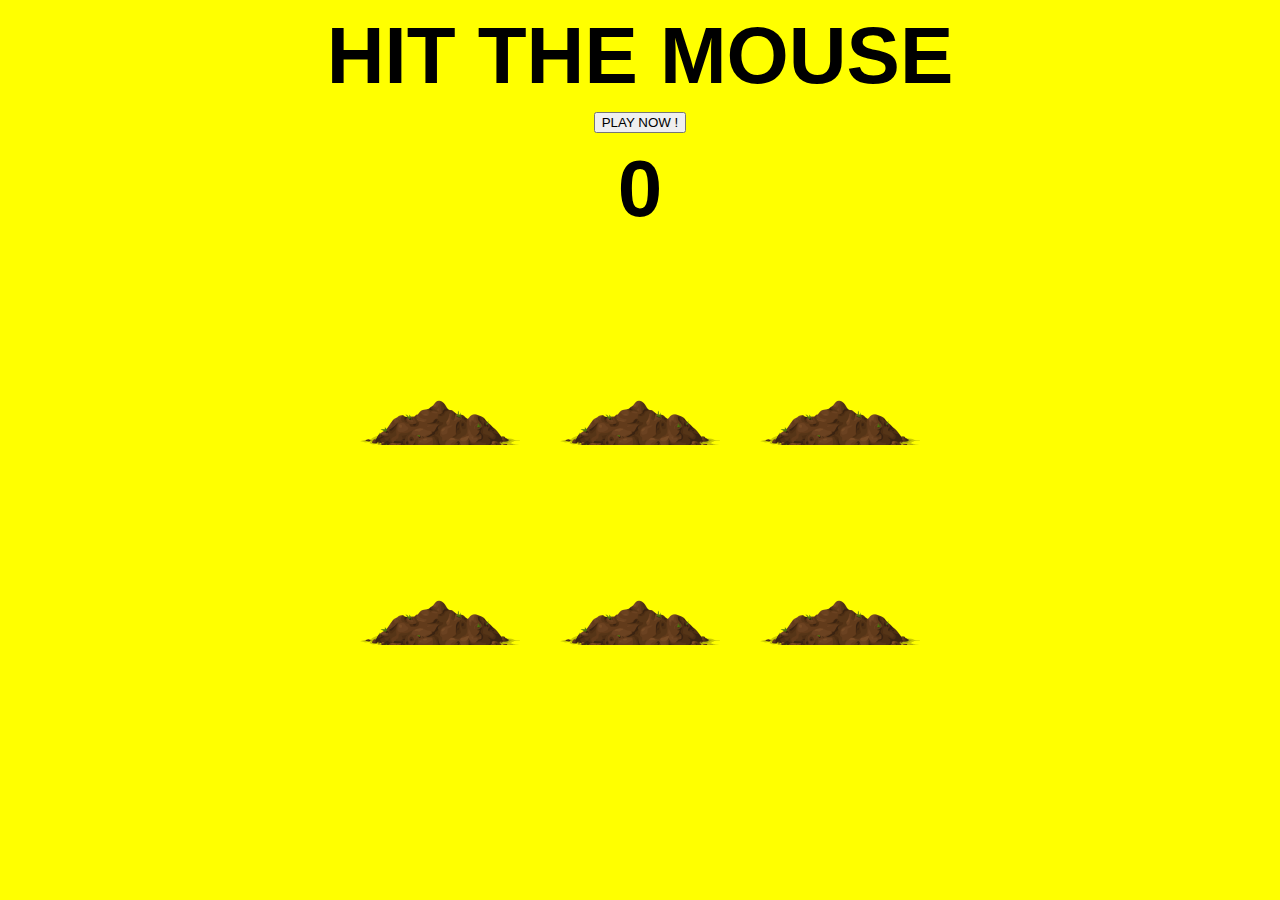
<file: main.html>
<!DOCTYPE html>
<html lang="en">
<head>
    <meta charset="UTF-8">
    <meta http-equiv="X-UA-Compatible" content="IE=edge">
    <meta name="viewport" content="width=device-width, initial-scale=1.0">
    <link rel="stylesheet" href="css/style.css">
    <title>Document</title>
</head>
<body>
    <h1>HIT THE MOUSE</h1>

    <button type="button" class="mulai" onclick="mulai()">PLAY NOW !</button>

    <h2 class="score">0</h2>

    <div class="container">

        <div class="tanah">
        <div class="tikus"> </div>
    </div>

    <div class="tanah">
        <div class="tikus"> </div>
    </div>
    
    <div class="tanah">
        <div class="tikus"> </div>
    </div>

    <div class="tanah">
        <div class="tikus"> </div>
    </div>

    <div class="tanah">
        <div class="tikus"> </div>
    </div>

    <div class="tanah">
        <div class="tikus"> </div>
    </div>


    </div>
    <audio src="sound/Pop.mp3" id="pop"></audio>

    <script src="js/script.js"></script>
</body>
</html>
</file>
<file: css/style.css>
body {
     background-color: yellow;

 }
 h1 , h2{
     font-size: 80px;
     text-align: center;
     font-family: arial;
     margin: 10px;
 }

button {
     display: block;
     margin: auto;
 }

.container {
    width: 600px;
    margin: auto;
    margin-bottom: 35%;
    cursor: url(../img/palu1.png), auto;
}

.container:active {
    cursor: url(../img/palu2.png), auto;
}

.tanah {
    width: 200px;
    height: 200px;
    position: relative;
    overflow: hidden;
    float: left;
    
}

.tanah::after {
    content: '';
    display: block;
    width: 200px;
    height: 100px;
    background: url(../img/ground.png) bottom center no-repeat;
    background-size: 80%;
    position:absolute;
    bottom: -25px;
}

.tikus {
    width: 100%;
    height: 100%;
    background: url(../img/mole.png) bottom center no-repeat;
    background-size: 60%;
    position:absolute;
    top: 100px;;
    transition: top 0.3s;
}

.tanah.muncul .tikus {
    top: -15px;;
}
</file>
